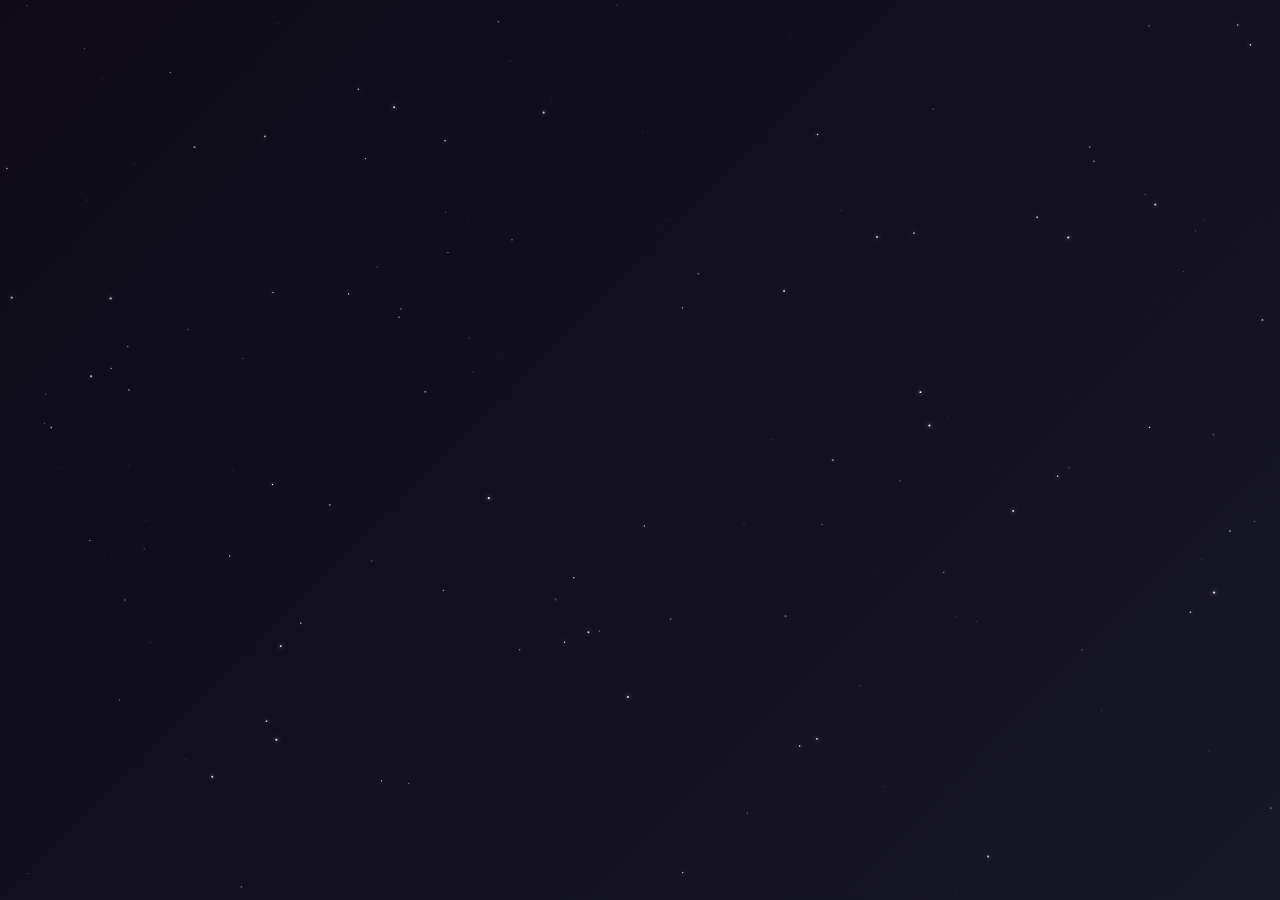
<file: index.html>
<!DOCTYPE html>
<html lang="en">
<head>
  <meta charset="UTF-8" />
  <meta name="viewport" content="width=device-width, initial-scale=1" />
  <title>RAZE VIP</title>
  <link href="https://fonts.googleapis.com/css2?family=Poppins:wght@300;500;600&display=swap" rel="stylesheet" />
  <style>
    :root {
      --bg1: #0e0b16;
      --bg2: #1a1a2e;
      --bg3: #000718;
      --bg4: #000308;
      --accent-primary: rgba(4, 0, 89, 0.635);
      --accent-secondary: #0002446f;
    }
    * {
      margin: 0;
      padding: 0;
      box-sizing: border-box;
      font-family: 'Poppins', sans-serif;
    }
    body {
      height: 100vh;
      background: linear-gradient(135deg, var(--bg1), var(--bg2), var(--bg3), var(--bg4));
      background-size: 400% 400%;
      animation: gradientBG 20s ease infinite;
      overflow: hidden;
    }
    @keyframes gradientBG {
      0% { background-position: 0% 50%; }
      50% { background-position: 100% 50%; }
      100% { background-position: 0% 50%; }
    }

    #star-canvas {
      position: absolute;
      width: 100%;
      height: 100%;
      z-index: 0;
      top: 0;
      left: 0;
    }

    .container {
      position: relative;
      z-index: 1;
      background: rgba(255,255,255,0.1);
      backdrop-filter: blur(10px);
      max-width: 360px;
      margin: auto;
      top: 50%;
      transform: translateY(-50%);
      padding: 60px 30px;
      border-radius: 15px;
      box-shadow: 0 0 20px rgba(0,0,0,0.4);
      text-align: center;
      color: #fff;
      opacity: 0;
      transform: translateY(30px);
      animation: fadeInUp 1.3s ease forwards;
    }

    @keyframes fadeInUp {
      to {
        opacity: 1;
        transform: translateY(-50%);
      }
    }

    .title {
      font-size: 1.8rem;
      font-weight: 600;
      margin-bottom: 25px;
    }

    .title span {
      background: linear-gradient(270deg, red, orange, yellow, green, cyan, blue, violet, red);
      background-size: 1400% 1400%;
      -webkit-background-clip: text;
      -webkit-text-fill-color: transparent;
      animation: animateText 40s linear infinite;
    }

    @keyframes animateText {
      0% { background-position: 0% 50%; }
      50% { background-position: 100% 50%; }
      100% { background-position: 0% 50%; }
    }

    .input-group {
      margin-bottom: 25px;
    }

    input {
    width: 100%;
      padding: 12px 15px;
      background: transparent;
      border: none;
      border-bottom: 2px solid rgba(255,255,255,0.5);
      color: #fff;
      font-size: 1rem;
      outline: none;
      transition: border-color 0.3s;
    }
    @keyframes rgb-border {
      0% { border-bottom-color: #ff0000; }
      25% { border-bottom-color: #00ff00; }
      50% { border-bottom-color: #0000ff; }
      75% { border-bottom-color: #ffff00; }
      100% { border-bottom-color: #ff0000; }
    }
    input:focus {
       border-bottom: 2px solid;
      animation: rgb-border 20s linear infinite;
    }

    @keyframes rgbBorder {
      0% { border-image-source: linear-gradient(90deg, red, orange, yellow, green, cyan, blue, violet); }
      100% { border-image-source: linear-gradient(90deg, violet, blue, cyan, green, yellow, orange, red); }
    }

    button {
      padding: 12px 40px;
      border: none;
      border-radius: 10px;
      background: linear-gradient(45deg, var(--accent-primary), var(--accent-secondary));
      color: #fff;
      font-size: 1rem;
      cursor: pointer;
      transition: 0.3s ease;
    }

    button:hover {
      transform: translateY(-3px);
      box-shadow: 0 0 15px rgba(5, 0, 68, 0.6);
    }

    .result {
      margin-top: 20px;
      font-size: 1.2rem;
      color: #fff;
    }

    .notification {
      position: fixed;
      bottom: 30px;
      left: 50%;
      transform: translateX(-50%) translateY(20px);
      background: rgba(0,0,0,0.85);
      color: #fff;
      padding: 14px 22px;
      border-radius: 8px;
      font-size: 0.95rem;
      opacity: 0;
      pointer-events: none;
      transition: opacity 0.5s ease, transform 0.5s ease;
      z-index: 9999;
    }
    .notification.show {
      opacity: 1;
      transform: translateX(-50%) translateY(0);
      pointer-events: auto;
    }
    .notification.hide {
      opacity: 0;
      transform: translateX(-50%) translateY(20px);
    }
  </style>
</head>
<body>
  <canvas id="star-canvas"></canvas>

  <div class="container">
    <div class="title"><span>★ RAZE VIP ★</span></div>
    <div class="input-group">
      <input type="text" id="codeInput" placeholder="Enter Code (e.g. A8K2Z1)" />
    </div>
    <button id="getBtn">Get Stats</button>
    <div id="result" class="result"></div>
  </div>

  <div id="notification" class="notification"></div>

  <script>
    // Starfield (زي ما هو)
    const canvas = document.getElementById('star-canvas');
    const ctx = canvas.getContext('2d');
    let stars = [];
  
    function resizeCanvas() {
      canvas.width = window.innerWidth;
      canvas.height = window.innerHeight;
      initStars();
    }
  
    function initStars() {
      stars = [];
      for (let i = 0; i < 200; i++) {
        stars.push({
          x: Math.random() * canvas.width,
          y: Math.random() * canvas.height,
          radius: Math.random() * 1.2,
          speed: Math.random() * 0.5 + 0.2,
          alpha: Math.random()
        });
      }
    }
  
    function drawStars() {
      ctx.clearRect(0, 0, canvas.width, canvas.height);
      stars.forEach(star => {
        ctx.beginPath();
        ctx.arc(star.x, star.y, star.radius, 0, Math.PI * 2);
        ctx.fillStyle = `rgba(255,255,255,${star.alpha})`;
        ctx.shadowBlur = 5;
        ctx.shadowColor = `rgba(255,255,255,${star.alpha})`;
        ctx.fill();
        star.y -= star.speed;
        if (star.y < 0) star.y = canvas.height;
      });
      requestAnimationFrame(drawStars);
    }
  
    window.addEventListener('resize', resizeCanvas);
    resizeCanvas();
    drawStars();
  
    // Notification
    function showNotification(message, duration = 3000) {
      const notif = document.getElementById('notification');
      notif.textContent = message;
      notif.classList.add('show');
      notif.classList.remove('hide');
      setTimeout(() => {
        notif.classList.add('hide');
        notif.classList.remove('show');
      }, duration);
    }
  
    // Get Stats
    const btn = document.getElementById('getBtn');
    const resultDiv = document.getElementById('result');
  
    function countUp(el, target) {
      el.textContent = '0';
      const duration = 800;
      const stepTime = Math.abs(Math.floor(duration / (target || 1)));
      let current = 0;
      const timer = setInterval(() => {
        current++;
        el.textContent = current;
        if (current >= target) clearInterval(timer);
      }, stepTime);
    }
  
    btn.addEventListener('click', async () => {
      resultDiv.innerHTML = '';
      const code = document.getElementById('codeInput').value.trim().toUpperCase();
      if (!code) {
        showNotification('Please enter a valid code.');
        return;
      }
  
      try {
        const url = `https://mainchat-21f83-default-rtdb.firebaseio.com/playerStats/${code}.json`;
        const res = await fetch(url);
        const data = await res.json();
  
        if (data && data.players !== undefined) {
          resultDiv.innerHTML = `
            <div style="margin-top: 15px;">
               <strong> Player${data.players == 1 ? '' : 's'} Around : ${data.players} </strong> 
            </div>
            <div style="margin-top: 15px;">
               <strong>Your Code : ${code} </strong>
            </div>
          `;
        } else {
          showNotification('No data found for this code.');
        }
      } catch {
        showNotification('Error fetching data. Please try again.');
      }
    });
  </script>
</body>
</html>
</file>
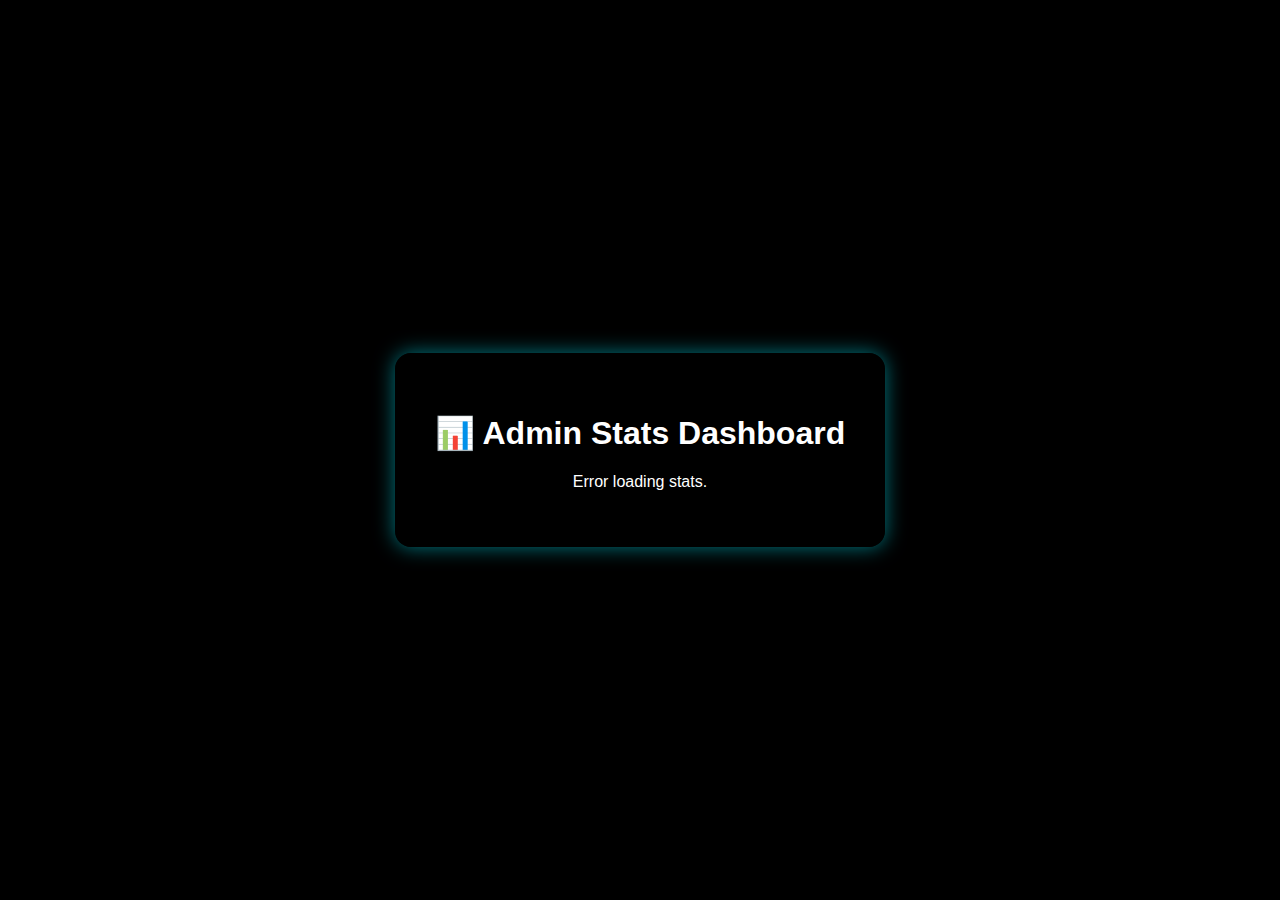
<file: admin.html>
<!DOCTYPE html>
<html lang="en">
<head>
  <meta charset="UTF-8" />
  <title>Admin - All Stats</title>
  <link rel="stylesheet" href="style.css" />
</head>
<body>
  <div class="container">
    <h1>📊 Admin Stats Dashboard</h1>
    <div id="allStats"></div>
  </div>

  <script>
    async function fetchAllStats() {
      const url = "https://mainchat-21f83-default-rtdb.firebaseio.com/playerStats.json";

      try {
        const response = await fetch(url);
        const data = await response.json();

        let html = "<table><tr><th>Code</th><th>Players</th></tr>";
        for (const key in data) {
          html += `<tr><td>${data[key].code}</td><td>${data[key].players}</td></tr>`;
        }
        html += "</table>";

        document.getElementById("allStats").innerHTML = html;
      } catch (error) {
        document.getElementById("allStats").innerHTML = "<p>Error loading stats.</p>";
      }
    }

    fetchAllStats();
    setInterval(fetchAllStats, 3000); // تحديث كل 3 ثواني
  </script>
</body>
</html>
</file>
<file: style.css>
body {
  margin: 0;
  padding: 0;
  font-family: 'Segoe UI', sans-serif;
  color: white;
  background: black;
  overflow: hidden;
  height: 100vh;
  display: flex;
  align-items: center;
  justify-content: center;
}

.container {
  position: relative;
  z-index: 2;
  text-align: center;
  background: rgba(0, 0, 0, 0.6);
  padding: 40px;
  border-radius: 16px;
  box-shadow: 0 0 20px #00f0ff80;
}

input[type="text"] {
  padding: 10px;
  font-size: 18px;
  width: 250px;
  border: none;
  border-radius: 8px;
  margin-bottom: 15px;
}

button {
  padding: 10px 20px;
  font-size: 18px;
  background: #00f0ff;
  color: black;
  border: none;
  border-radius: 8px;
  cursor: pointer;
  transition: 0.3s;
}

button:hover {
  background: #00c2d4;
}

#result {
  margin-top: 20px;
  font-size: 20px;
}

/* أنيميشن */
.fade-in {
  animation: fadeIn 0.8s ease-in-out;
}

@keyframes fadeIn {
  from { opacity: 0; transform: translateY(10px); }
  to { opacity: 1; transform: translateY(0); }
}

/* نجوم متحركة */
#stars, #stars2, #stars3 {
  position: absolute;
  top: 0;
  left: 0;
  width: 100%;
  height: 100%;
  background: transparent url('https://raw.githubusercontent.com/VincentGarreau/particles.js/master/demo/media/star.png') repeat;
  z-index: 0;
  animation: moveStars 100s linear infinite;
  opacity: 0.3;
}

#stars2 {
  background-size: 2px 2px;
  animation: moveStars 150s linear infinite;
  opacity: 0.2;
}

#stars3 {
  background-size: 3px 3px;
  animation: moveStars 200s linear infinite;
  opacity: 0.1;
}

@keyframes moveStars {
  from {background-position: 0 0;}
  to {background-position: 10000px 10000px;}
}
</file>
